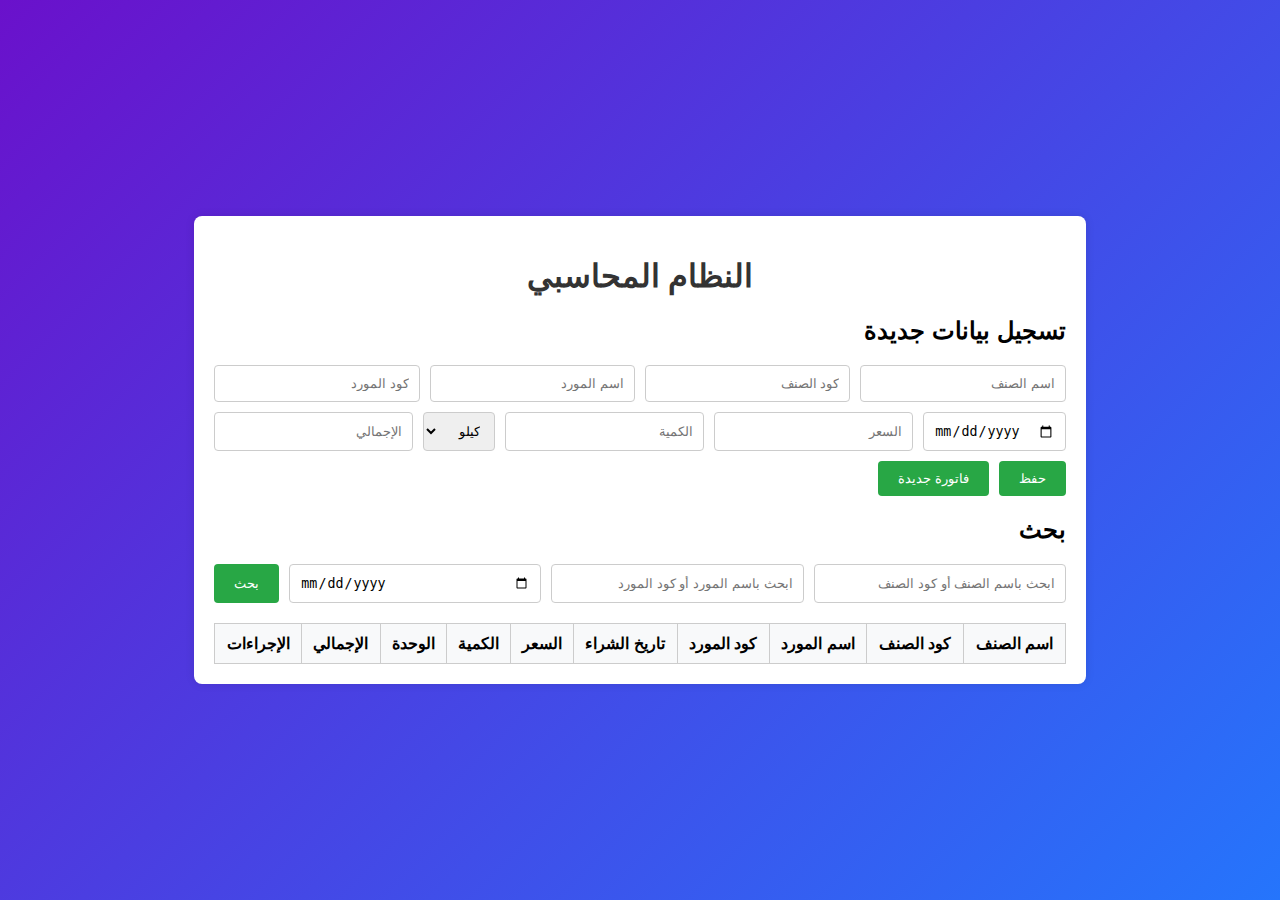
<file: main.html>
<!DOCTYPE html>
<html lang="ar" dir="rtl">
<head>
    <meta charset="UTF-8">
    <meta name="viewport" content="width=device-width, initial-scale=1.0">
    <title>النظام المحاسبي</title>
    <link rel="stylesheet" href="style.css">
</head>
<body>
    <div class="container">
        <h1>النظام المحاسبي</h1>

        <!-- قسم تسجيل البيانات -->
        <div class="input-section">
            <h2>تسجيل بيانات جديدة</h2>
            <div class="form-row">
                <input type="text" id="itemName" placeholder="اسم الصنف" required>
                <input type="text" id="itemCode" placeholder="كود الصنف" required>
                <input type="text" id="supplierName" placeholder="اسم المورد" required>
                <input type="text" id="supplierCode" placeholder="كود المورد" required>
            </div>
            <div class="form-row">
                <input type="date" id="purchaseDate" required>
                <input type="number" id="price" placeholder="السعر" required>
                <input type="number" id="quantity" placeholder="الكمية" required>
                <select id="unit" required>
                    <option value="كيلو">كيلو</option>
                    <option value="متر">متر</option>
                    <option value="لتر">لتر</option>
                    <option value="قطعة">قطعة</option>
                </select>
                <input type="number" id="total" placeholder="الإجمالي" readonly>
            </div>
            <div class="form-row">
                <button id="saveButton" onclick="addData()">حفظ</button>
                <button onclick="clearFields()">فاتورة جديدة</button>
            </div>
        </div>

        <!-- قسم البحث -->
        <div class="search-section">
            <h2>بحث</h2>
            <div class="form-row">
                <input type="text" id="searchItem" placeholder="ابحث باسم الصنف أو كود الصنف">
                <input type="text" id="searchSupplier" placeholder="ابحث باسم المورد أو كود المورد">
                <input type="date" id="searchDate">
                <button onclick="searchData()">بحث</button>
            </div>
        </div>

        <!-- جدول عرض البيانات -->
        <table id="dataTable">
            <thead>
                <tr>
                    <th>اسم الصنف</th>
                    <th>كود الصنف</th>
                    <th>اسم المورد</th>
                    <th>كود المورد</th>
                    <th>تاريخ الشراء</th>
                    <th>السعر</th>
                    <th>الكمية</th>
                    <th>الوحدة</th>
                    <th>الإجمالي</th>
                    <th>الإجراءات</th>
                </tr>
            </thead>
            <tbody>
                <!-- البيانات ستظهر هنا -->
            </tbody>
        </table>
    </div>

    <script type="module" src="script.js"></script>
</body>
</html>
</file>
<file: style.css>
body {
  font-family: Arial, sans-serif;
  background-color: #f4f4f4;
  margin: 0;
  padding: 0;
  display: flex;
  justify-content: center;
  align-items: center;
  height: 100vh;
  background: linear-gradient(135deg, #6a11cb, #2575fc);
}
.login-container {
  background: #fff;
  padding: 30px;
  border-radius: 10px;
  box-shadow: 0 0 20px rgba(0, 0, 0, 0.1);
  width: 350px;
  text-align: center;
  animation: fadeIn 0.5s ease-in-out;
}
.login-container h2 {
  margin-bottom: 20px;
  color: #333;
  font-size: 24px;
}
.login-container input {
  width: 100%;
  padding: 12px;
  margin: 10px 0;
  border: 1px solid #ddd;
  border-radius: 5px;
  font-size: 16px;
}
.login-container input:focus {
  border-color: #6a11cb;
  outline: none;
}
.login-container button {
  width: 100%;
  padding: 12px;
  background-color: #6a11cb;
  color: #fff;
  border: none;
  border-radius: 5px;
  cursor: pointer;
  font-size: 16px;
  transition: background-color 0.3s ease;
}
.login-container button:hover {
  background-color: #2575fc;
}
.login-container p {
  margin-top: 15px;
  font-size: 14px;
  color: #666;
}
.login-container a {
  color: #6a11cb;
  text-decoration: none;
  font-weight: bold;
}
.login-container a:hover {
  text-decoration: underline;
}
.container {
  max-width: 1000px;
  margin: 0 auto;
  background: #fff;
  padding: 20px;
  border-radius: 8px;
  box-shadow: 0 0 10px rgba(0, 0, 0, 0.1);
}
h1 {
  text-align: center;
  color: #333;
}
.input-section, .search-section {
  margin-bottom: 20px;
}
.input-section .form-row, .search-section .form-row {
  display: flex;
  gap: 10px;
  flex-wrap: wrap;
  margin-bottom: 10px;
}
.input-section input, .search-section input, .input-section select {
  flex: 1;
  padding: 10px;
  border: 1px solid #ccc;
  border-radius: 4px;
}
.input-section button, .search-section button {
  padding: 10px 20px;
  background-color: #28a745;
  color: #fff;
  border: none;
  border-radius: 4px;
  cursor: pointer;
}
.input-section button:hover, .search-section button:hover {
  background-color: #218838;
}
table {
  width: 100%;
  border-collapse: collapse;
  margin-top: 20px;
}
table, th, td {
  border: 1px solid #ccc;
}
th, td {
  padding: 10px;
  text-align: center;
}
th {
  background-color: #f8f9fa;
}
.actions button {
  padding: 5px 10px;
  margin: 0 5px;
  border: none;
  border-radius: 4px;
  cursor: pointer;
}
.actions button.edit {
  background-color: #ffc107;
  color: #000;
}
.actions button.delete {
  background-color: #dc3545;
  color: #fff;
}
@keyframes fadeIn {
  from {
      opacity: 0;
      transform: translateY(-20px);
  }
  to {
      opacity: 1;
      transform: translateY(0);
  }
}
</file>
